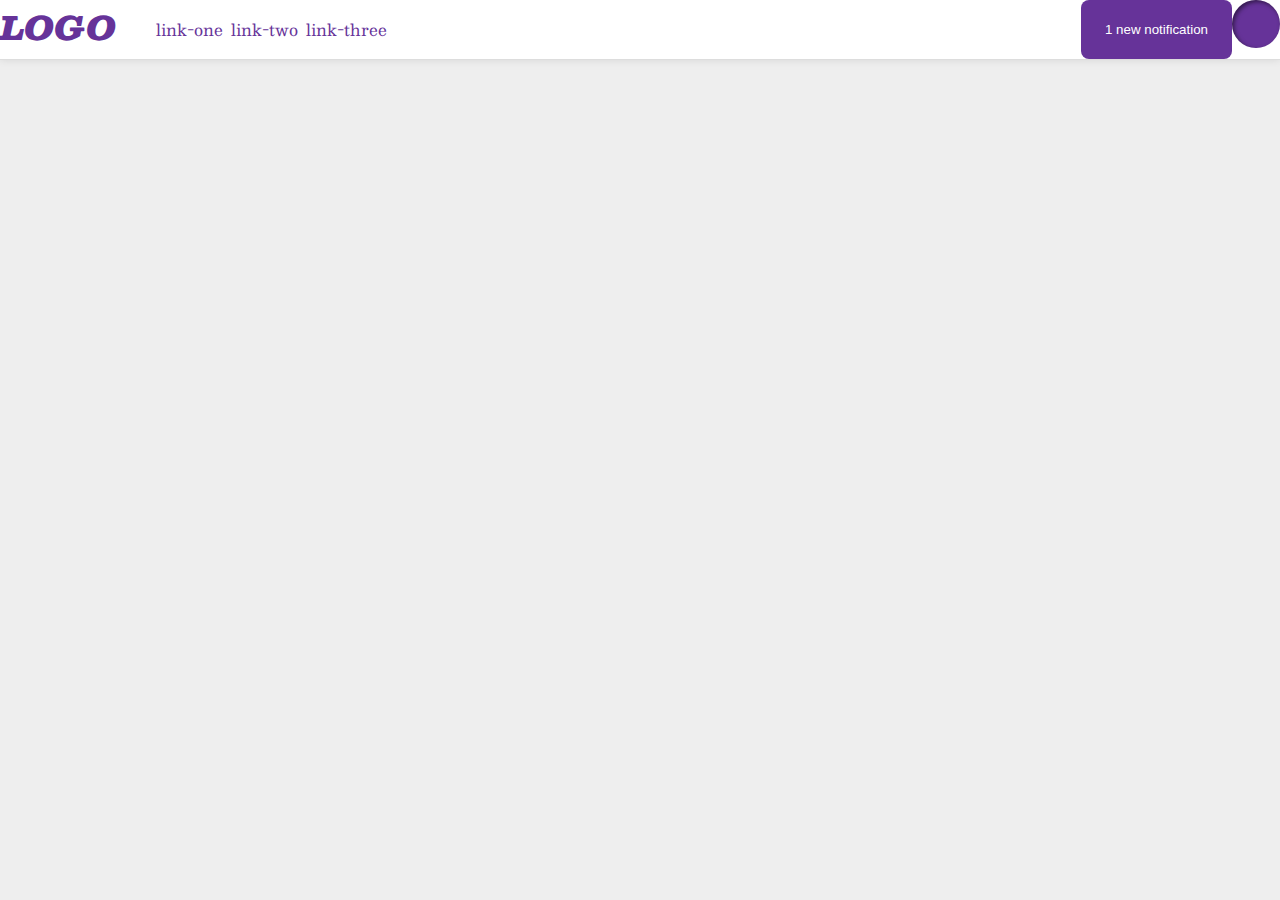
<file: flex/03-flex-header-2/index.html>
<!DOCTYPE html>
<html lang="en">
<head>
  <meta charset="UTF-8">
  <meta http-equiv="X-UA-Compatible" content="IE=edge">
  <meta name="viewport" content="width=device-width, initial-scale=1.0">
  <title>Flex Header 2</title>
  <link rel="stylesheet" href="style.css">
</head>
<body>
  <div class="header">
    <div class="start">
     <div class="logo">
       LOGO
     </div>
     <ul class="links">
      <li><a href="google.com">link-one</a></li>
      <li><a href="google.com">link-two</a></li>
      <li><a href="google.com">link-three</a></li>
     </ul>
   </div>
   <div class="end">
      <button class="notifications">
       1 new notification
      </button>
     <div class="profile-image"></div>
   </div>
 </div>
</body>
</html>
</file>
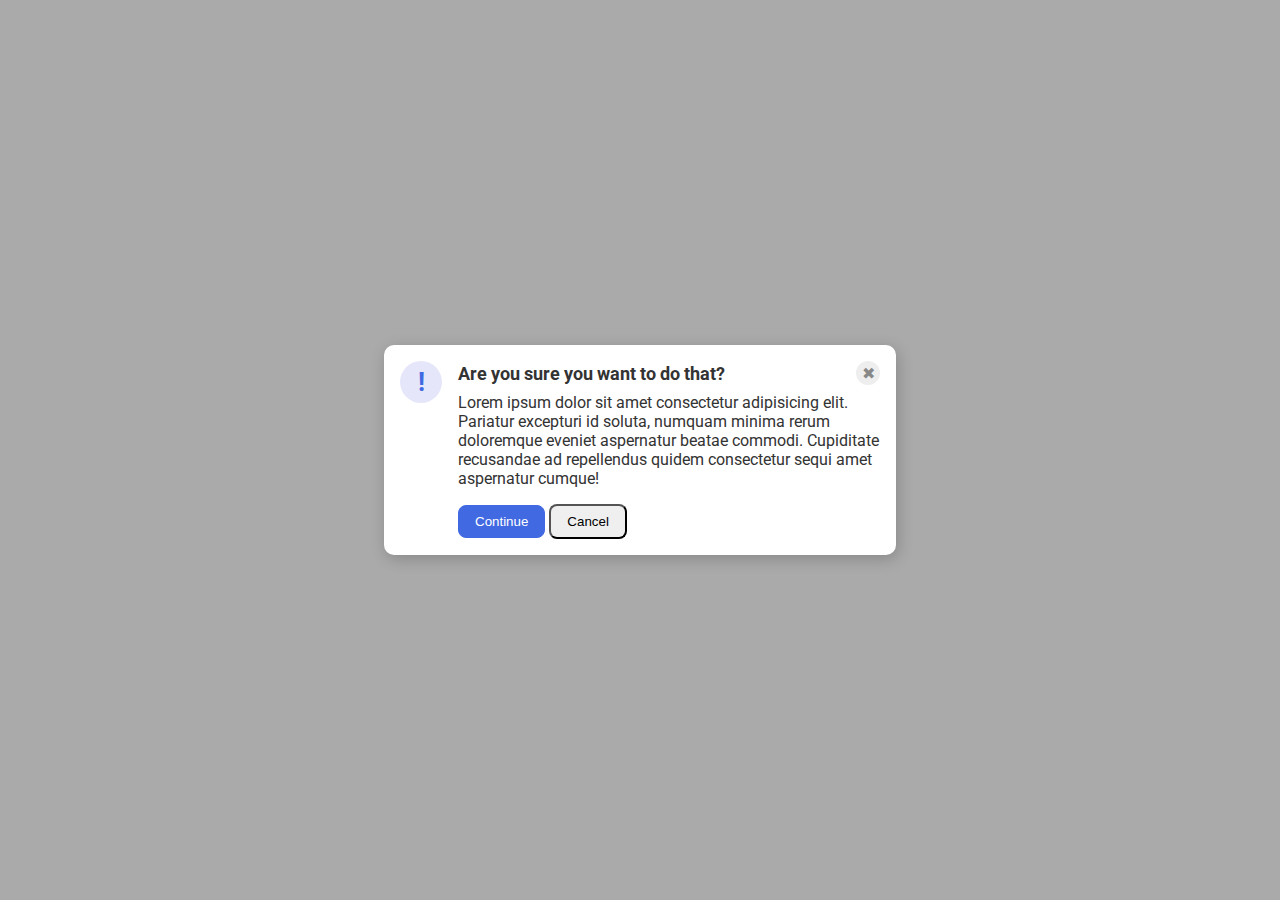
<file: flex/05-flex-modal/index.html>
<!DOCTYPE html>
<html lang="en">
<head>
  <meta charset="UTF-8">
  <meta http-equiv="X-UA-Compatible" content="IE=edge">
  <meta name="viewport" content="width=device-width, initial-scale=1.0">
  <link rel="stylesheet" href="style.css">
  <title>Modal</title>
</head>
<body>
  <div class="modal">
     <div class="icon">!</div>
      <div class="container">
       <div class="header">Are you sure you want to do that?
       <div class="close-button">✖</div>
      </div>
       <div class="text">Lorem ipsum dolor sit amet consectetur adipisicing elit. Pariatur excepturi id soluta, numquam minima rerum doloremque eveniet aspernatur beatae commodi. Cupiditate recusandae ad repellendus quidem consectetur sequi amet aspernatur cumque!</div>
       <button class="continue">Continue</button>
       <button class="cancel">Cancel</button>
     </div>
    </div>
  </div>
</body>
</html>
</file>
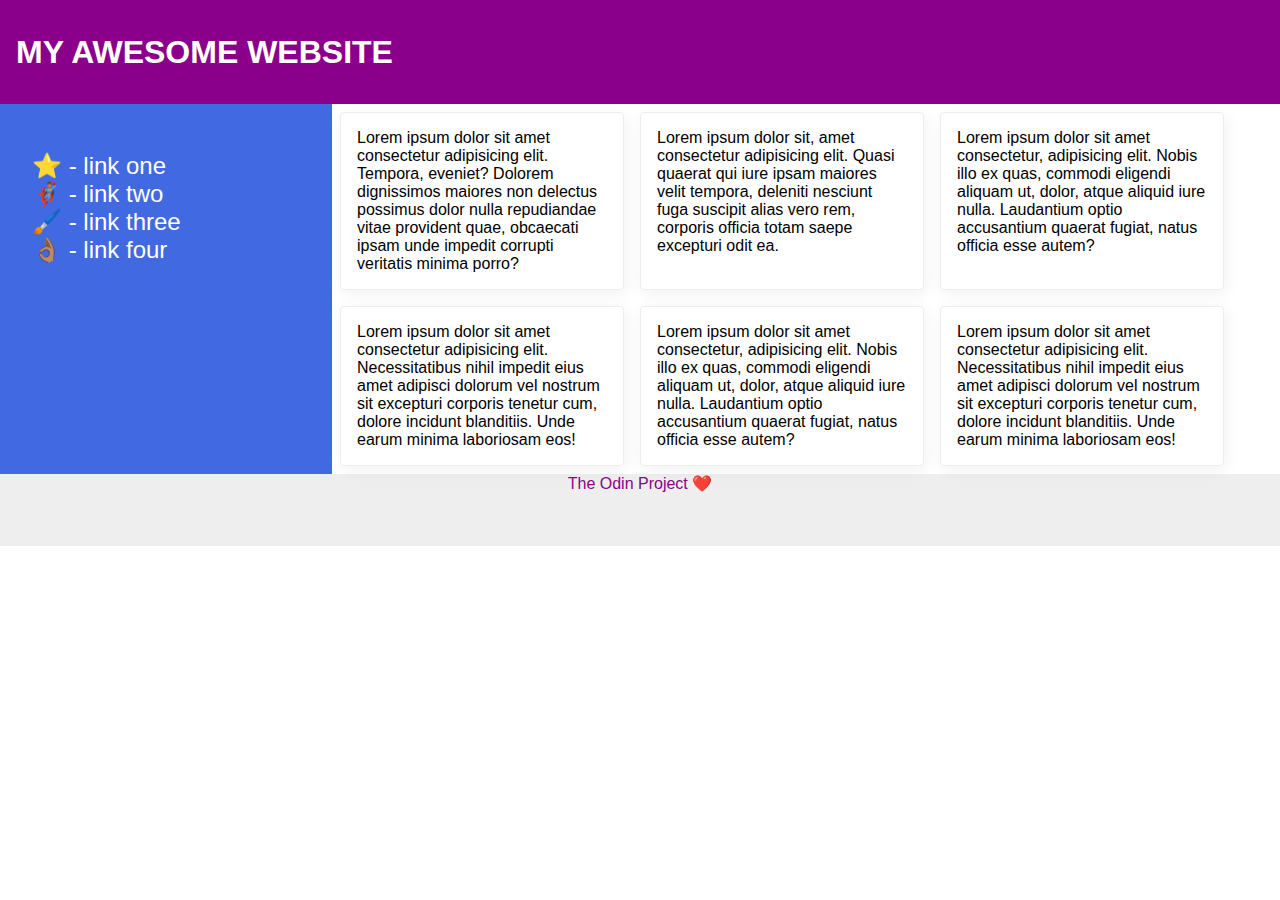
<file: flex/07-flex-layout-2/index.html>
<!DOCTYPE html>
<html lang="en">
<head>
  <meta charset="UTF-8">
  <meta http-equiv="X-UA-Compatible" content="IE=edge">
  <meta name="viewport" content="width=device-width, initial-scale=1.0">
  <title>The Holy Grail</title>
  <link rel="stylesheet" href="style.css">
</head>
<body>
  <div class="header">
    MY AWESOME WEBSITE
  </div>
  
  <div class="container">
   <div class="sidebar">
    <ul>
      <li><a href="google.com">⭐ - link one</a></li>
      <li><a href="google.com">🦸🏽‍♂️ - link two</a></li>
      <li><a href="google.com">🖌️ - link three</a></li>
      <li><a href="google.com">👌🏽 - link four</a></li>
    </ul>
   </div>
   <div class="box">
      <div class="card">Lorem ipsum dolor sit amet consectetur adipisicing elit. Tempora, eveniet? Dolorem dignissimos maiores non delectus possimus dolor nulla repudiandae vitae provident quae, obcaecati ipsam unde impedit corrupti veritatis minima porro?</div>
      <div class="card">Lorem ipsum dolor sit, amet consectetur adipisicing elit. Quasi quaerat qui iure ipsam maiores velit tempora, deleniti nesciunt fuga suscipit alias vero rem, corporis officia totam saepe excepturi odit ea.</div>
      <div class="card">Lorem ipsum dolor sit amet consectetur, adipisicing elit. Nobis illo ex quas, commodi eligendi aliquam ut, dolor, atque aliquid iure nulla. Laudantium optio accusantium quaerat fugiat, natus officia esse autem?</div>
      <div class="card">Lorem ipsum dolor sit amet consectetur adipisicing elit. Necessitatibus nihil impedit eius amet adipisci dolorum vel nostrum sit excepturi corporis tenetur cum, dolore incidunt blanditiis. Unde earum minima laboriosam eos!</div>
      <div class="card">Lorem ipsum dolor sit amet consectetur, adipisicing elit. Nobis illo ex quas, commodi eligendi aliquam ut, dolor, atque aliquid iure nulla. Laudantium optio accusantium quaerat fugiat, natus officia esse autem?</div>
      <div class="card">Lorem ipsum dolor sit amet consectetur adipisicing elit. Necessitatibus nihil impedit eius amet adipisci dolorum vel nostrum sit excepturi corporis tenetur cum, dolore incidunt blanditiis. Unde earum minima laboriosam eos!</div>
   </div>
  </div>
  <div class="footer">
    The Odin Project ❤️
  </div>
</body>
</html>
</file>
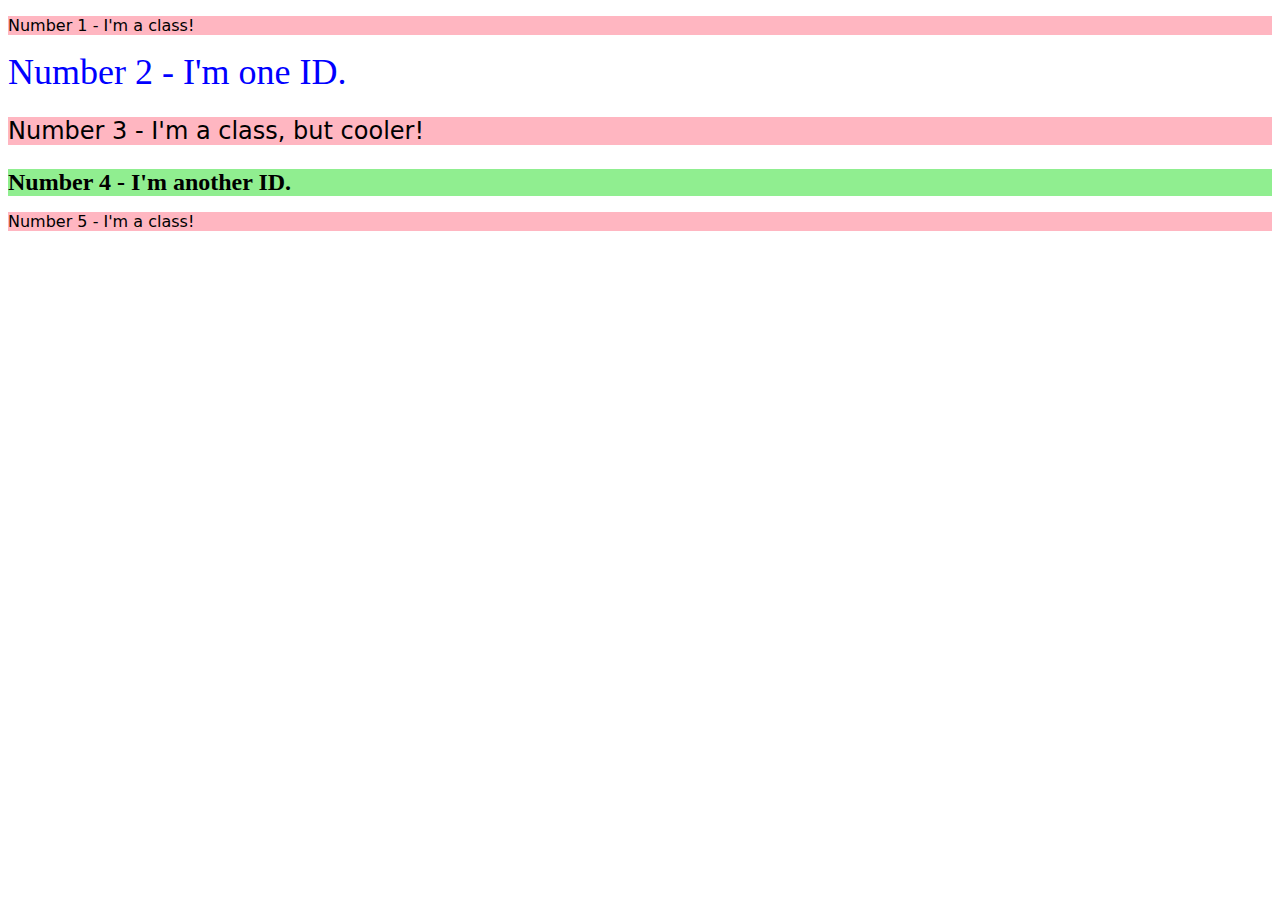
<file: foundations/02-class-id-selectors/index.html>
<!DOCTYPE html>
<html lang="en">
<head>
  <meta charset="UTF-8">
  <meta http-equiv="X-UA-Compatible" content="IE=edge">
  <meta name="viewport" content="width=device-width, initial-scale=1.0">
  <title>Class and ID Selectors</title>
  <link rel="stylesheet" href="style.css">
</head>
<body>
  <p class="odd">Number 1 - I'm a class!</p>
  <div class="two">Number 2 - I'm one ID.</div>
  <p id="third" class="odd">Number 3 - I'm a class, but cooler!</p>
  <div class="four">Number 4 - I'm another ID.</div>
  <p class="odd">Number 5 - I'm a class!</p>
</body>
</html>
</file>
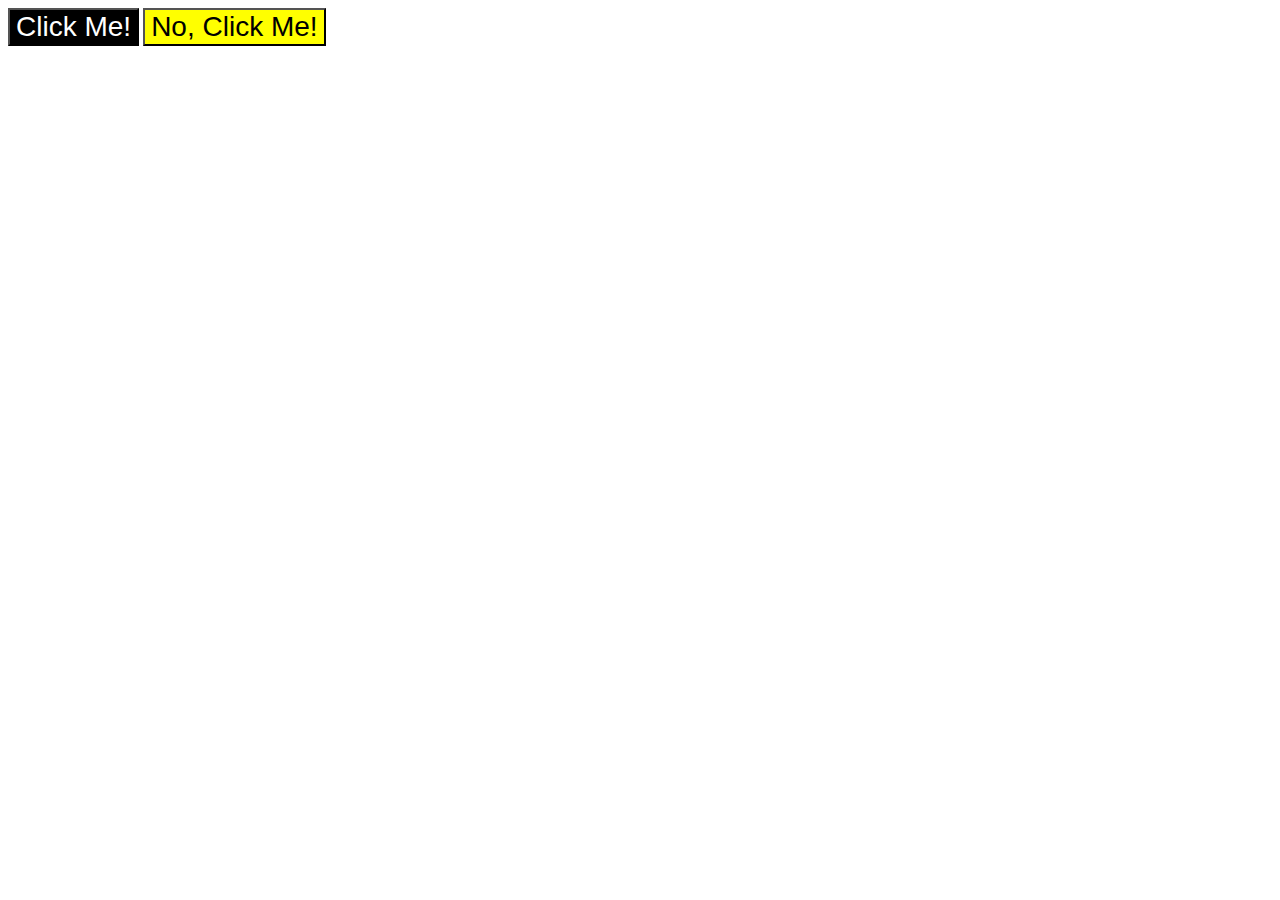
<file: foundations/03-grouping-selectors/index.html>
<!DOCTYPE html>
<html lang="en">
<head>
  <meta charset="UTF-8">
  <meta http-equiv="X-UA-Compatible" content="IE=edge">
  <meta name="viewport" content="width=device-width, initial-scale=1.0">
  <title>Grouping Selectors</title>
  <link rel="stylesheet" href="style.css">
</head>
<body>
  <button class="first">Click Me!</button>
  <button class="second">No, Click Me!</button>
</body>
</html>
</file>
<file: flex/03-flex-header-2/style.css>
/* this is some magical font-importing.  
you'll learn about it later. */
@import url('https://fonts.googleapis.com/css2?family=Besley:ital,wght@0,400;1,900&display=swap');

body {
  margin: 0;
  background: #eee;
  font-family: Besley, serif;
}

.header {
  background: white;
  border-bottom: 1px solid #ddd;
  box-shadow: 0 0 8px rgba(0,0,0,.1);
}

.profile-image {
  background: rebeccapurple;
  box-shadow: inset 2px 2px 4px rgba(0,0,0,.5);
  border-radius: 50%;
  width: 48px;
  height:  48px;
}

.logo {
  color: rebeccapurple;
  font-size: 32px;
  font-weight: 900;
  font-style: italic;
}

button {
  border: none;
  border-radius: 8px;
  background: rebeccapurple;
  color: white;
  padding: 8px 24px;
}

a {
  /* this removes the line under our links */
  text-decoration: none;
  color: rebeccapurple;
}

ul {
  list-style-type: none;
}

.header {
  display: flex;
  justify-content: space-between;
}

ul {
  display: flex;
  gap: 8px;
}

.start, .end {
  display: flex;
}
</file>
<file: flex/05-flex-modal/style.css>
@import url('https://fonts.googleapis.com/css2?family=Roboto:wght@400;700&display=swap');

html, body {
  height: 100%;
}

body {
  font-family: Roboto, sans-serif;
  margin: 0;
  background: #aaa;
  color: #333;
  /* I'll give you this one for free lol */
  display: flex;
  align-items: center;
  justify-content: center;
}

.modal {
  background: white;
  width: 480px;
  border-radius: 10px;
  box-shadow: 2px 4px 16px rgba(0,0,0,.2);
  padding: 8px;
}

.icon {
  color: royalblue;
  font-size: 26px;
  font-weight: 700;
  background: lavender;
  width: 42px;
  height: 42px;
  border-radius: 50%;
  display: flex;
  align-items: center;
  justify-content: center;
}

.close-button {
  background: #eee;
  border-radius: 50%;
  color: #888;
  font-weight: 400;
  font-size: 16px;
  height: 24px;
  width: 24px;
  display: flex;
  align-items: center;
  justify-content: center;
}

button {
  padding: 8px 16px;
  border-radius: 8px;
}

button.continue {
  background: royalblue;
  border: 1px solid royalblue;
  color: white;
}

buton.cancel {
  background: white;
  border: 1px solid #ddd;
  color: royalblue;
}

.modal {
  display: flex;
  gap: 16px;
  padding: 16px

}

.icon {
  flex-shrink: 0;
}

.header {
  display: flex;
  align-items: center;
  justify-content: space-between;
  font-size: 18px;
  font-weight: 700;
  margin-bottom: 8px;
}

.text {
  margin-bottom: 16px;
}
/*
.container {
  display: flex;
  flex-wrap: wrap;
  align-content: space-between;
}
</file>
<file: flex/07-flex-layout-2/style.css>
body {
  font-family: -apple-system, BlinkMacSystemFont, 'Segoe UI', Roboto, Oxygen, Ubuntu, Cantarell, 'Open Sans', 'Helvetica Neue', sans-serif;
  margin: 0;
  min-height: 100vh;
}

.header {
  height: 72px;
  background: darkmagenta;
  color: white;
}

.footer {
  height: 72px;
  background: #eee;
  color: darkmagenta;
}

.sidebar {
  width: 300px;
  background: royalblue;
}

.card {
  border: 1px solid #eee;
  box-shadow: 2px 4px 16px rgba(0,0,0,.06);
  border-radius: 4px;
}

/* Solution */

.header, .footer, .container, .sidebar, .card, .box {
  display: flex;
}

.header {
  font-size: 32px;
  font-weight: 900;
  padding: 16px;
  align-items: center;
}

.sidebar {
  flex-shrink: 0;
  padding: 16px;
}

.card {
  height: auto;
  width: 250px;
  margin: 8px;
  padding: 16px;
}

.box {
  flex-wrap: wrap;
}

ul {
  list-style-type: none;
  padding: 16px;
}

.footer {
  justify-content: center;
}

a {
  font-size: 24px;
  color: white;
  text-decoration: none;
  /*padding: 16px;*/
}
</file>
<file: foundations/02-class-id-selectors/style.css>
#third {
    font-size: 24px;
}

p {
    background-color: lightpink;
    font-family: Verdana, "DejaVu Sans", sans-serif;
}

.two {
    color: blue;
    font-size: 36px;
}

.four {
    background-color: lightgreen;
    font-size: 24px;
    font-weight: bold;
}
</file>
<file: foundations/03-grouping-selectors/style.css>
button {
    font-size: 28px;
    font-family: 'Helvetica', 'Times New Roman', sans-serif;
}

.first {
    background-color: black;
    color: white
}

.second {
    background-color: yellow;
}
</file>
